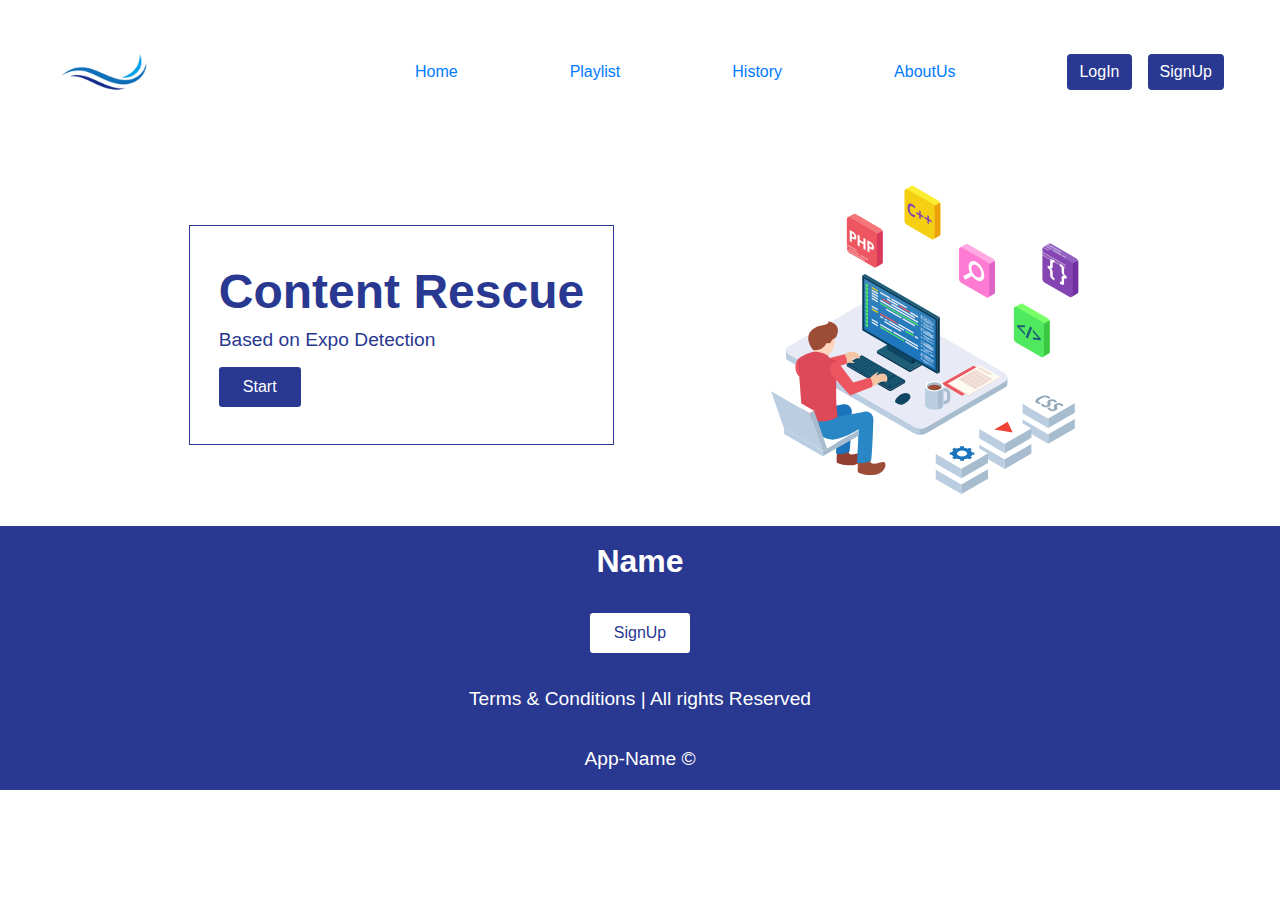
<file: index.html>
<!DOCTYPE html>
<html lang="en">
<head>
    <meta charset="UTF-8">
    <meta http-equiv="X-UA-Compatible" content="IE=edge">
    <meta name="viewport" content="width=device-width, initial-scale=1.0">
    <link rel="stylesheet" href="./css/style.css">
    
    <link rel="stylesheet" href="https://cdn.jsdelivr.net/npm/bootstrap@4.4.1/dist/css/bootstrap.min.css" integrity="sha384-Vkoo8x4CGsO3+Hhxv8T/Q5PaXtkKtu6ug5TOeNV6gBiFeWPGFN9MuhOf23Q9Ifjh" crossorigin="anonymous">
    <script src="https://code.jquery.com/jquery-3.4.1.slim.min.js" integrity="sha384-J6qa4849blE2+poT4WnyKhv5vZF5SrPo0iEjwBvKU7imGFAV0wwj1yYfoRSJoZ+n" crossorigin="anonymous"></script>
<script src="https://cdn.jsdelivr.net/npm/popper.js@1.16.0/dist/umd/popper.min.js" integrity="sha384-Q6E9RHvbIyZFJoft+2mJbHaEWldlvI9IOYy5n3zV9zzTtmI3UksdQRVvoxMfooAo" crossorigin="anonymous"></script>
<script src="https://cdn.jsdelivr.net/npm/bootstrap@4.4.1/dist/js/bootstrap.min.js" integrity="sha384-wfSDF2E50Y2D1uUdj0O3uMBJnjuUD4Ih7YwaYd1iqfktj0Uod8GCExl3Og8ifwB6" crossorigin="anonymous"></script>
    <title>Home</title>
</head>
<body>
    <nav class="navbar-wrraper navbar navbar-expand-lg">
        <img src="./images/logo.png" alt="" class="logo">
        <button class="navbar-toggler" type="button" data-toggle="collapse" data-target="#navbarSupportedContent" aria-controls="navbarSupportedContent" aria-expanded="false" aria-label="Toggle navigation">
          <span class="navbar-toggler-icon"></span>
        </button>
      
        <div class="nav-items collapse navbar-collapse" id="navbarSupportedContent">
          <ul class="navbar-nav ">
            <li class="nav-item">
              <a class="nav-link" href="#">Home</a>
            </li>
            <li class="nav-item">
              <a class="nav-link" href="#">Playlist</a>
            </li>
            
            <li class="nav-item">
              <a class="nav-link " href="#">History</a>
            </li>
            <li class="nav-item">
                <a class="nav-link " href="#">AboutUs</a>
              </li>
              
          </ul>
          
            <button class="btn btn-outline-success my-2 my-sm-0">LogIn</button>
            <button class="btn btn-outline-success my-2 my-sm-0">SignUp</button>
        </div>
      </nav>
    <div class="section-wrraper">
        <div class="hero-section">
            <div class="text">
                <div class="text-material">
                    <h1>Content Rescue</h1>
                <h6>Based on Expo Detection</h6>
                </div>
                <button class="Get-started">Start</button>
            </div>
            <img src="./images/development-4536630.svg" alt="">
        </div>
    </div>
    <div class="footer-wrraper">
        <div class="footer-section">
        <div class="footer">
            <h1>Name</h1>
            <button class="footer-btn">SignUp</button>
            <p class="termscondition">
            Terms & Conditions | All rights Reserved
            </p>
            <p class="copyright">App-Name &#169;</p>
        </div>
      </div>
    </div>
</body>
</html>
</file>
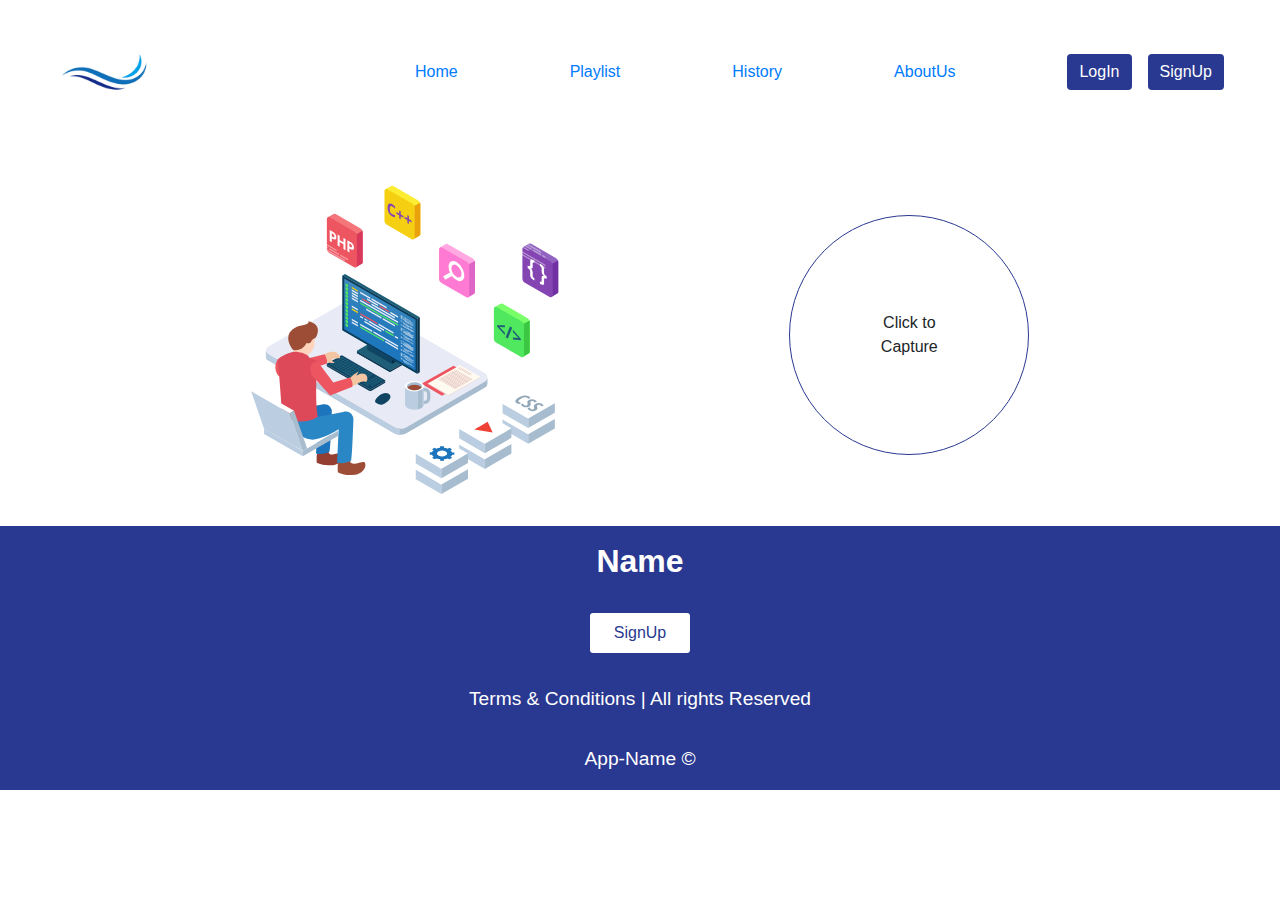
<file: page2.html>
<!DOCTYPE html>
<html lang="en">
<head>
    <meta charset="UTF-8">
    <meta http-equiv="X-UA-Compatible" content="IE=edge">
    <meta name="viewport" content="width=device-width, initial-scale=1.0">
    <link rel="stylesheet" href="./css/style.css">
    
    <link rel="stylesheet" href="https://cdn.jsdelivr.net/npm/bootstrap@4.4.1/dist/css/bootstrap.min.css" integrity="sha384-Vkoo8x4CGsO3+Hhxv8T/Q5PaXtkKtu6ug5TOeNV6gBiFeWPGFN9MuhOf23Q9Ifjh" crossorigin="anonymous">
    <script src="https://code.jquery.com/jquery-3.4.1.slim.min.js" integrity="sha384-J6qa4849blE2+poT4WnyKhv5vZF5SrPo0iEjwBvKU7imGFAV0wwj1yYfoRSJoZ+n" crossorigin="anonymous"></script>
<script src="https://cdn.jsdelivr.net/npm/popper.js@1.16.0/dist/umd/popper.min.js" integrity="sha384-Q6E9RHvbIyZFJoft+2mJbHaEWldlvI9IOYy5n3zV9zzTtmI3UksdQRVvoxMfooAo" crossorigin="anonymous"></script>
<script src="https://cdn.jsdelivr.net/npm/bootstrap@4.4.1/dist/js/bootstrap.min.js" integrity="sha384-wfSDF2E50Y2D1uUdj0O3uMBJnjuUD4Ih7YwaYd1iqfktj0Uod8GCExl3Og8ifwB6" crossorigin="anonymous"></script>
    <title>Page 2</title>
</head>
<body>
    <nav class="navbar-wrraper navbar navbar-expand-lg">
        <img src="./images/logo.png" alt="" class="logo">
        <button class="navbar-toggler" type="button" data-toggle="collapse" data-target="#navbarSupportedContent" aria-controls="navbarSupportedContent" aria-expanded="false" aria-label="Toggle navigation">
          <span class="navbar-toggler-icon"></span>
        </button>
      
        <div class="nav-items collapse navbar-collapse" id="navbarSupportedContent">
          <ul class="navbar-nav ">
            <li class="nav-item">
              <a class="nav-link" href="#">Home</a>
            </li>
            <li class="nav-item">
              <a class="nav-link" href="#">Playlist</a>
            </li>
            
            <li class="nav-item">
              <a class="nav-link " href="#">History</a>
            </li>
            <li class="nav-item">
                <a class="nav-link " href="#">AboutUs</a>
              </li>
              
          </ul>
          
            <button class="btn btn-outline-success my-2 my-sm-0">LogIn</button>
            <button class="btn btn-outline-success my-2 my-sm-0">SignUp</button>
        </div>
      </nav>
      <div class="section-wrraper">
          <div class="hero-section">
              <img src="./images/development-4536630.svg" alt=""> <!--// jb is main image dalo gye to display none sy display block kr daina img ki class change kr ky /// !-->
              <div class="capture">
                Click to Capture
              </div>
          </div>
      </div>
      <div class="footer-wrraper">
        <div class="footer-section">
        <div class="footer">
            <h1>Name</h1>
            <button class="footer-btn">SignUp</button>
            <p class="termscondition">
            Terms & Conditions | All rights Reserved
            </p>
            <p class="copyright">App-Name &#169;</p>
        </div>
      </div>
    </div>
</body>
</html>
</file>
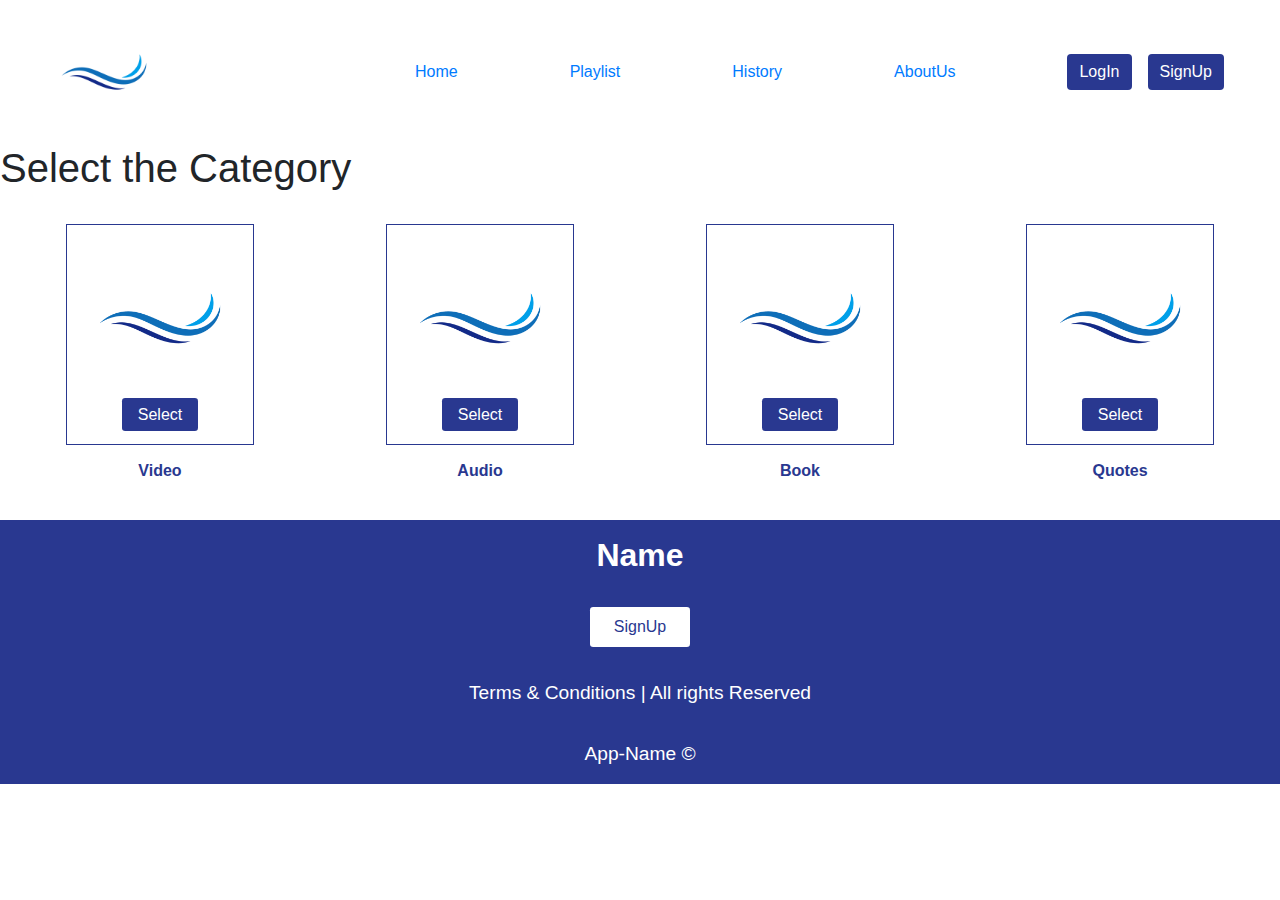
<file: page3.html>
<!DOCTYPE html>
<html lang="en">
<head>
    <meta charset="UTF-8">
    <meta http-equiv="X-UA-Compatible" content="IE=edge">
    <meta name="viewport" content="width=device-width, initial-scale=1.0">
    <link rel="stylesheet" href="./css/style.css">
    
    <link rel="stylesheet" href="https://cdn.jsdelivr.net/npm/bootstrap@4.4.1/dist/css/bootstrap.min.css" integrity="sha384-Vkoo8x4CGsO3+Hhxv8T/Q5PaXtkKtu6ug5TOeNV6gBiFeWPGFN9MuhOf23Q9Ifjh" crossorigin="anonymous">
    <script src="https://code.jquery.com/jquery-3.4.1.slim.min.js" integrity="sha384-J6qa4849blE2+poT4WnyKhv5vZF5SrPo0iEjwBvKU7imGFAV0wwj1yYfoRSJoZ+n" crossorigin="anonymous"></script>
<script src="https://cdn.jsdelivr.net/npm/popper.js@1.16.0/dist/umd/popper.min.js" integrity="sha384-Q6E9RHvbIyZFJoft+2mJbHaEWldlvI9IOYy5n3zV9zzTtmI3UksdQRVvoxMfooAo" crossorigin="anonymous"></script>
<script src="https://cdn.jsdelivr.net/npm/bootstrap@4.4.1/dist/js/bootstrap.min.js" integrity="sha384-wfSDF2E50Y2D1uUdj0O3uMBJnjuUD4Ih7YwaYd1iqfktj0Uod8GCExl3Og8ifwB6" crossorigin="anonymous"></script>
    <title>Page 2</title>
</head>
<body>
    <nav class="navbar-wrraper navbar navbar-expand-lg">
        <img src="./images/logo.png" alt="" class="logo">
        <button class="navbar-toggler" type="button" data-toggle="collapse" data-target="#navbarSupportedContent" aria-controls="navbarSupportedContent" aria-expanded="false" aria-label="Toggle navigation">
          <span class="navbar-toggler-icon"></span>
        </button>
      
        <div class="nav-items collapse navbar-collapse" id="navbarSupportedContent">
          <ul class="navbar-nav ">
            <li class="nav-item">
              <a class="nav-link" href="#">Home</a>
            </li>
            <li class="nav-item">
              <a class="nav-link" href="#">Playlist</a>
            </li>
            
            <li class="nav-item">
              <a class="nav-link " href="#">History</a>
            </li>
            <li class="nav-item">
                <a class="nav-link " href="#">AboutUs</a>
              </li>
              
          </ul>
          
            <button class="btn btn-outline-success my-2 my-sm-0">LogIn</button>
            <button class="btn btn-outline-success my-2 my-sm-0">SignUp</button>
        </div>
      </nav>
      <div class="section-wrraper">
          <h1>Select the Category</h1>
          <div class="wrapper">
              <div class="box">
                  <div class="inside-box">
                      <img src="./images/logo.png" alt="">
                      <button>Select</button>
                  </div>
                  <h6>Video</h6>
              </div>
              <div class="box">
                <div class="inside-box">
                    <img src="./images/logo.png" alt="">
                    <button>Select</button>
                </div>
                <h6>Audio</h6>
            </div>
            <div class="box">
                <div class="inside-box">
                    <img src="./images/logo.png" alt="">
                    <button>Select</button>
                </div>
                <h6>Book</h6>
            </div>
            <div class="box">
                <div class="inside-box">
                    <img src="./images/logo.png" alt="">
                    <button>Select</button>
                </div>
                <h6>Quotes</h6>
            </div>
          </div>
      </div>
      <div class="footer-wrraper">
        <div class="footer-section">
        <div class="footer">
            <h1>Name</h1>
            <button class="footer-btn">SignUp</button>
            <p class="termscondition">
            Terms & Conditions | All rights Reserved
            </p>
            <p class="copyright">App-Name &#169;</p>
        </div>
      </div>
    </div>
</body>
</html>
</file>
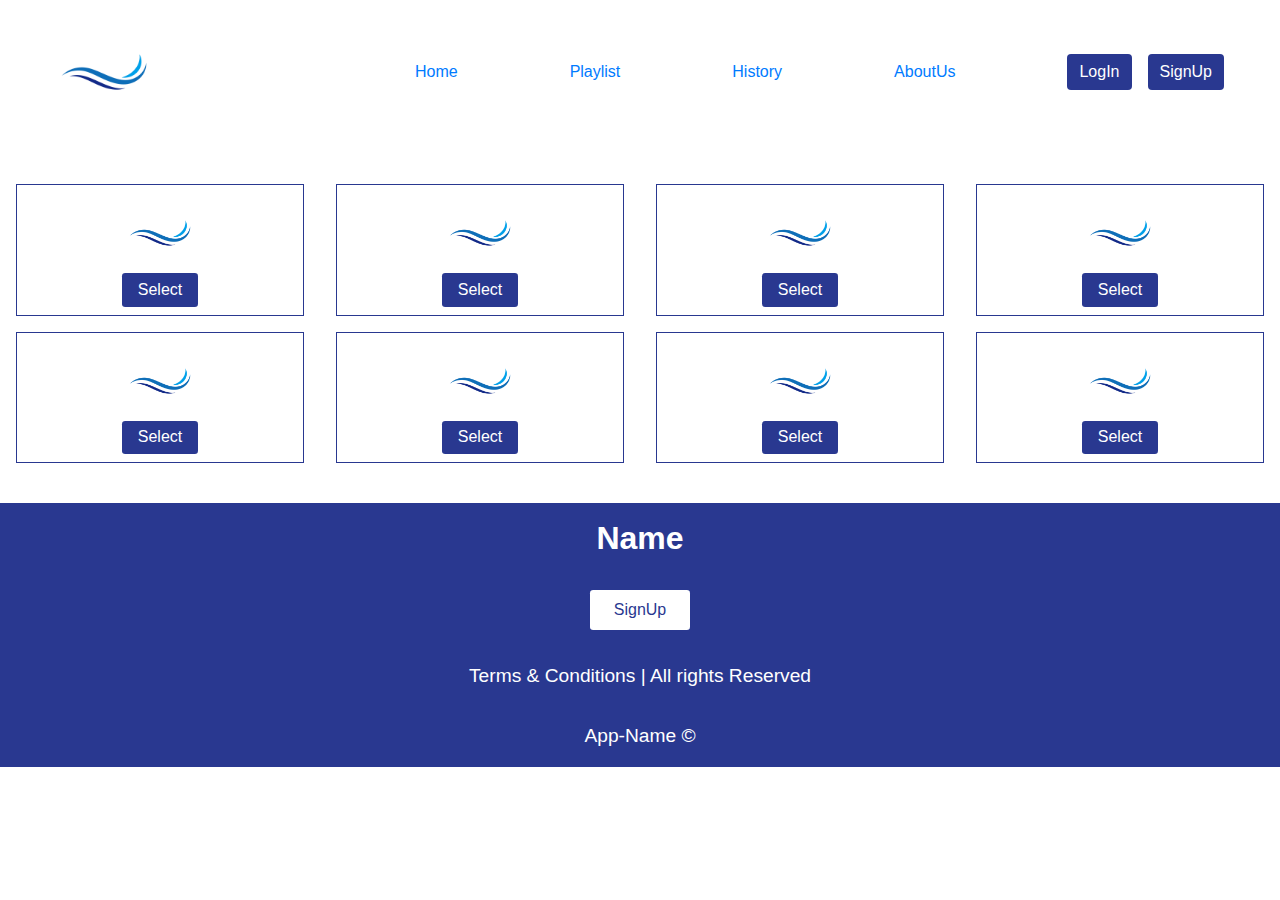
<file: page4.html>
<!DOCTYPE html>
<html lang="en">
<head>
    <meta charset="UTF-8">
    <meta http-equiv="X-UA-Compatible" content="IE=edge">
    <meta name="viewport" content="width=device-width, initial-scale=1.0">
    <link rel="stylesheet" href="./css/style.css">
    
    <link rel="stylesheet" href="https://cdn.jsdelivr.net/npm/bootstrap@4.4.1/dist/css/bootstrap.min.css" integrity="sha384-Vkoo8x4CGsO3+Hhxv8T/Q5PaXtkKtu6ug5TOeNV6gBiFeWPGFN9MuhOf23Q9Ifjh" crossorigin="anonymous">
    <script src="https://code.jquery.com/jquery-3.4.1.slim.min.js" integrity="sha384-J6qa4849blE2+poT4WnyKhv5vZF5SrPo0iEjwBvKU7imGFAV0wwj1yYfoRSJoZ+n" crossorigin="anonymous"></script>
<script src="https://cdn.jsdelivr.net/npm/popper.js@1.16.0/dist/umd/popper.min.js" integrity="sha384-Q6E9RHvbIyZFJoft+2mJbHaEWldlvI9IOYy5n3zV9zzTtmI3UksdQRVvoxMfooAo" crossorigin="anonymous"></script>
<script src="https://cdn.jsdelivr.net/npm/bootstrap@4.4.1/dist/js/bootstrap.min.js" integrity="sha384-wfSDF2E50Y2D1uUdj0O3uMBJnjuUD4Ih7YwaYd1iqfktj0Uod8GCExl3Og8ifwB6" crossorigin="anonymous"></script>
    <title>Page 2</title>
</head>
<body>
    <nav class="navbar-wrraper navbar navbar-expand-lg">
        <img src="./images/logo.png" alt="" class="logo">
        <button class="navbar-toggler" type="button" data-toggle="collapse" data-target="#navbarSupportedContent" aria-controls="navbarSupportedContent" aria-expanded="false" aria-label="Toggle navigation">
          <span class="navbar-toggler-icon"></span>
        </button>
      
        <div class="nav-items collapse navbar-collapse" id="navbarSupportedContent">
          <ul class="navbar-nav ">
            <li class="nav-item">
              <a class="nav-link" href="#">Home</a>
            </li>
            <li class="nav-item">
              <a class="nav-link" href="#">Playlist</a>
            </li>
            
            <li class="nav-item">
              <a class="nav-link " href="#">History</a>
            </li>
            <li class="nav-item">
                <a class="nav-link " href="#">AboutUs</a>
              </li>
              
          </ul>
          
            <button class="btn btn-outline-success my-2 my-sm-0">LogIn</button>
            <button class="btn btn-outline-success my-2 my-sm-0">SignUp</button>
        </div>
      </nav>
      <div class="section-wrraper">
          <div class="wrapper">
              <div class="box-wrraper">
                  <img src="./images/logo.png" alt="">
                  <div class="inside-button">
                      <button>Select</button>
                  </div>
              </div>
              <div class="box-wrraper">
                <img src="./images/logo.png" alt="">
                <div class="inside-button">
                    <button>Select</button>
                </div>
            </div>
            <div class="box-wrraper">
                <img src="./images/logo.png" alt="">
                <div class="inside-button">
                    <button>Select</button>
                </div>
            </div>
            <div class="box-wrraper">
                <img src="./images/logo.png" alt="">
                <div class="inside-button">
                    <button>Select</button>
                </div>
            </div>
            <div class="box-wrraper">
                <img src="./images/logo.png" alt="">
                <div class="inside-button">
                    <button>Select</button>
                </div>
            </div>
            <div class="box-wrraper">
                <img src="./images/logo.png" alt="">
                <div class="inside-button">
                    <button>Select</button>
                </div>
            </div>
            <div class="box-wrraper">
                <img src="./images/logo.png" alt="">
                <div class="inside-button">
                    <button>Select</button>
                </div>
            </div>
            <div class="box-wrraper">
                <img src="./images/logo.png" alt="">
                <div class="inside-button">
                    <button>Select</button>
                </div>
            </div>
          </div>
      </div>
      <div class="footer-wrraper">
        <div class="footer-section">
        <div class="footer">
            <h1>Name</h1>
            <button class="footer-btn">SignUp</button>
            <p class="termscondition">
            Terms & Conditions | All rights Reserved
            </p>
            <p class="copyright">App-Name &#169;</p>
        </div>
      </div>
    </div>
</body>
</html>
</file>
<file: css/style.css>
:root{
    --Primary-color: #293890;
    --White: #ffffff;
    --Black: #000000;
}
*{
    margin: 0;
    padding: 0;
    font-family: 'Montserrat', sans-serif;  
}
a{
    text-decoration: none;
}
button{
    outline: none !important;
    border: none !important;
}
.logo {
    width: 7rem;
}
.navbar-wrraper{
    display: flex !important;
    flex-direction: row !important;
    align-items: center !important;
    padding: 1rem 3rem !important;
    margin: 0 auto;
    max-width: 80rem;
}
.nav-items{
    display: flex;
    flex-direction: row;
    align-items: center;
    justify-content: flex-end;
}
.nav-item a{ 
    margin-right: 6rem !important;
}
.btn{
    background: var(--Primary-color) !important;
    color: var(--White) !important;
    padding: 0.5rem 1rem;
    border: none;
    border-radius: 0.2rem;
    font-size: 1rem;
    font-weight: 500;
    cursor: pointer;
    margin: 0rem 0.5rem;
    outline: none !important;
}
.navbar-toggler{
    background: var(--Primary-color) !important;
}
.navbar-toggler-icon{
    color: #ffffff;
}
.section-wrraper{
    margin: 0 auto;
    max-width: 80rem;
}
.hero-section{
    display: flex;
    align-items: center;
    justify-content: space-evenly;
    margin: 2rem 2rem;
    
}
.hero-section img{
    width: 100%;
    max-width: 20rem;
}
.text{
    border: 0.01rem solid var(--Primary-color);
    padding: 1.8rem;
}
.text-material h1{
    font-size: 3rem;
    font-weight: 600;
    color: var(--Primary-color);
    margin: 0.5rem 0rem;
}
.text-material h6{
    font-size: 1.2rem;
    font-weight: 500;
    color: var(--Primary-color);
    margin: 0.5rem 0rem;
}
.Get-started{
    background: var(--Primary-color);
    color: var(--White);
    padding: 0.5rem 1.5rem;
    border: none;
    border-radius: 0.2rem;
    font-size: 1rem;
    font-weight: 500;
    cursor: pointer;
    margin: 0.5rem 0rem;
}
.capture{
    padding: 5rem;
    border: 0.05rem solid var(--Primary-color);
    border-radius: 50%;
    width: 15rem;
    height: 15rem;
    text-align: center;
    display: flex;
    align-items: center;
    justify-content: center;
}
.wrapper{
    display: grid;
    grid-template-columns: repeat(4, 0.5fr);
    margin: 2rem 0rem;
}
.section-wrap {
    margin: 5rem 0rem;
}
.section-wrap h1{
    text-align: center;
    color: var(--Primary-color);
    font-weight: 600;
}
.box{
    display: flex;
    align-items: center;
    flex-direction: column;
    margin: 0rem 0.5rem;
}
.box h6{
    margin-top: 1rem;
    color: var(--Primary-color);
    font-weight: 600;
}
.inside-box{
    display: flex;
    align-items: center;
    flex-direction: column;
    border: 0.05rem solid var(--Primary-color);
    padding: 0.8rem;
}
.inside-box img{
    width: 10rem;
}
.inside-box button{
    padding: 0.3rem 1rem;
    background-color: var(--Primary-color);
    color: var(--White);
    border-radius: 0.2rem;
}
.box-wrraper{
    display: flex;
    flex-direction: column;
    align-items: center;
    border: 0.05rem solid var(--Primary-color);
    padding: 0.5rem;
    margin: 0.5rem 1rem;
}
.box-wrraper img{
 width: 5rem;
}
.inside-button button{
    padding: 0.3rem 1rem;
    background-color: var(--Primary-color);
    color: var(--White);
    border-radius: 0.2rem;
}
.main-carousel{
    display: flex;
    align-items: center;
    overflow-x: scroll;
    
}
.carousel{
    border: 0.05rem solid var(--Primary-color);
    padding: 0.5rem;
    margin: 3rem 1rem;
}
.carousel img{
    width: 10rem;
}
.swiper-slide{
    flex-shrink: 1 !important;
}

.footer-wrraper{
    background-color: var(--Primary-color);
}
.footer-section{
    
    max-width: 80rem;
    margin: 0 auto;
}
.footer{
    display: flex;
    flex-direction: column;
    align-items: center;
    color: var(--White);
}
.footer h1{
    font-size: 2rem;
    font-weight: 600;
    color: var(--White);
    margin: 1rem 0rem;
}
.footer p{
    font-size: 1.2rem;
    font-weight: 500;
    color: var(--White);
    margin: 1rem 0rem;
    text-align: center;
}
.footer-btn{
    background: var(--White);
    color: var(--Primary-color);
    padding: 0.5rem 1.5rem;
    border: none;
    border-radius: 0.2rem;
    font-size: 1rem;
    font-weight: 500;
    cursor: pointer;
    margin: 1rem 0rem;
}
@media screen and (max-width: 989px) {
    .nav-items{
        display: block;
    }
    .nav-item a{
        margin: 0 0.5rem !important;
    }
    .wrapper{
        display: grid;
        grid-template-columns: repeat(auto-fill, minmax(12rem, 1fr));
    }
}
@media screen and (max-width: 850px) {
    .hero-section img{
        display: none;
    }
    
}
</file>
